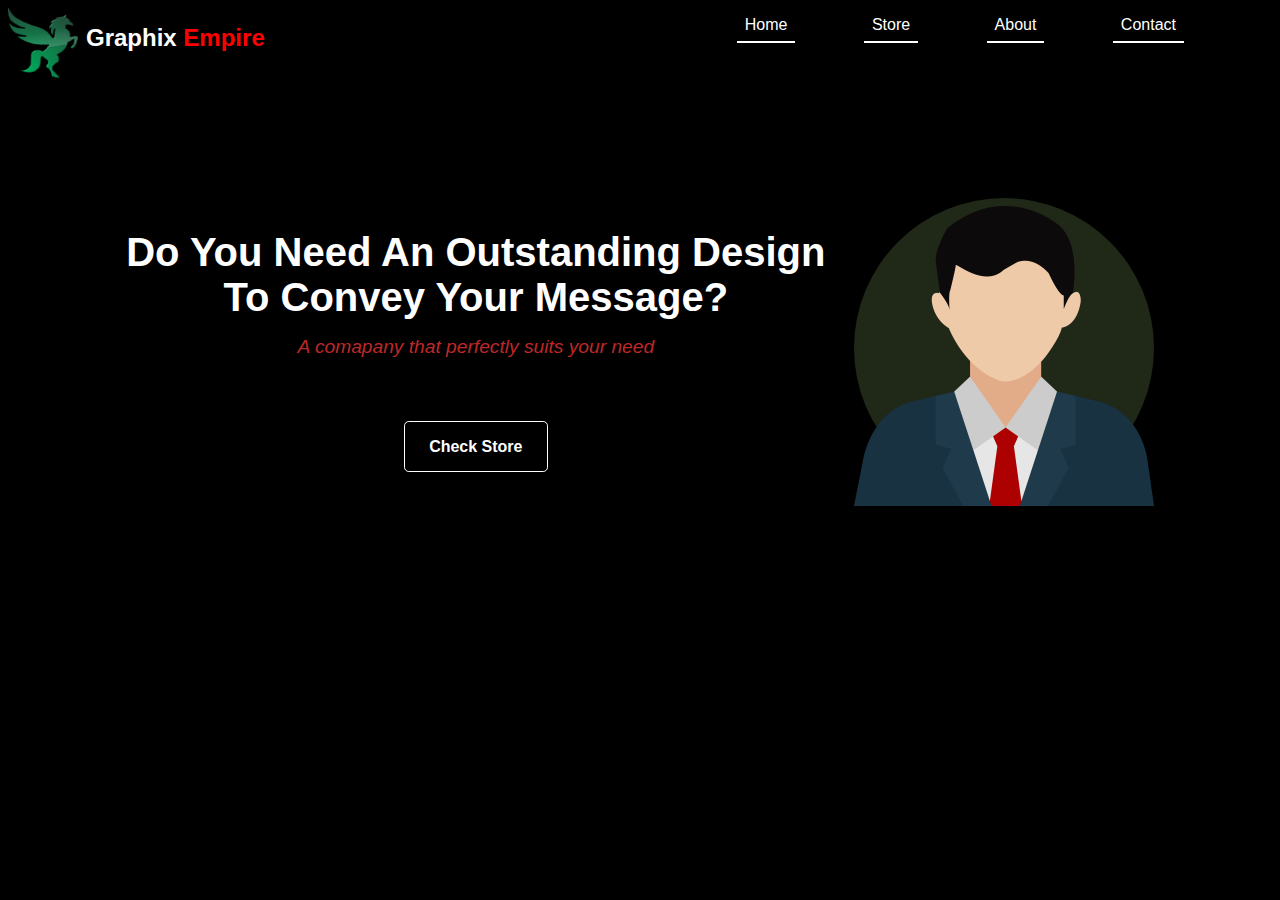
<file: index.html>
<!DOCTYPE html>
<html lang="en">
<head>
    <meta charset="UTF-8">
    <meta http-equiv="X-UA-Compatible" content="IE=edge">
    <meta name="viewport" content="width=device-width, initial-scale=1.0">
    <title>Graphix Empire</title>
    <link rel="stylesheet" href="style.css">
</head>
<body>
    <div class="header">
        <div class="container">
            <div class="logo">
                <a href="index.html">
                    <img src="./images/empire logo.png" alt="comapny-logo" >
                    <h4>Graphix <span>Empire</span></h4>
                </a>
            </div>
            <div class="nav">
                    <a href="index.html">Home</a>
                    <a href="store.html">Store</a>
                    <a href="about.html">About</a>
                    <a href="contact.html">Contact</a>
            </div>
        </div>
    </div>

    <section class="hero-section">
        <div class="container-hero">
            <div class="hero-description">
                <h1>Do you need an outstanding design <br> to convey your message?</h1>
                <p>A comapany that perfectly suits your need</p>
                <div class="hero-button">
                    <a class="btn" href="store.html">Check Store</a>
                </div>
            </div>
            <div class="hero-img">
                <img src="./images/Avatar.png" alt="">
            </div>
        </div>
    </section>
</body>
</html>
</file>
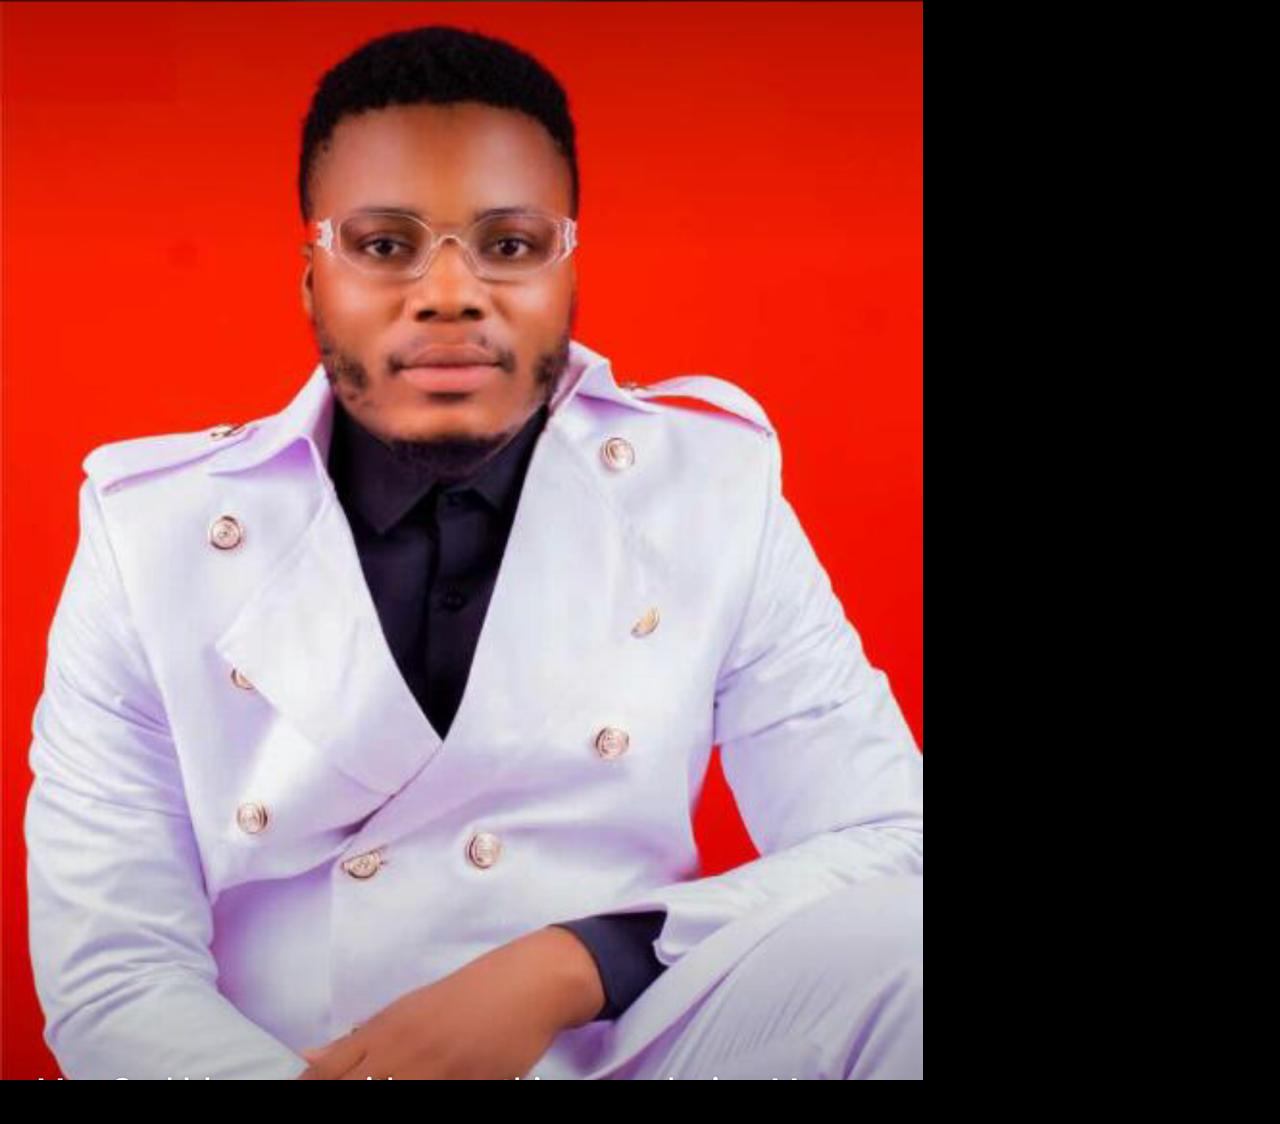
<file: about.html>
<!DOCTYPE html>
<html lang="en">
<head>
    <meta charset="UTF-8">
    <meta http-equiv="X-UA-Compatible" content="IE=edge">
    <meta name="viewport" content="width=device-width, initial-scale=1.0">
    <title>About</title>
    <link rel="stylesheet" href="style.css">
</head>
<body>
    <div class="about-section">
        <div class="about-container">
            <div class="about-display-flex">
                <div class="about-img-description">
                    <img src="./images/Boss.jpg" alt="CEO">
                    <div class="ceo-name">
                        <h3>Great James</h3>
                        <p>CEO Graphix Empire</p>
                    </div>
                </div>
            </div>
            <div class="company-description">
                <p>Lorem, ipsum dolor sit amet consectetur adipisicing elit. Aperiam magnam reprehenderit autem quam, quibusdam delectus explicabo nam laborum ad temporibus quas repudiandae voluptas nulla sunt eaque a est provident exercitationem corrupti debitis quidem perferendis, impedit rerum? Amet, distinctio error. Delectus quos minima animi id nemo maiores, unde sunt error odit.</p>
            </div>
        </div>
    </div>
</body>
</html>
</file>
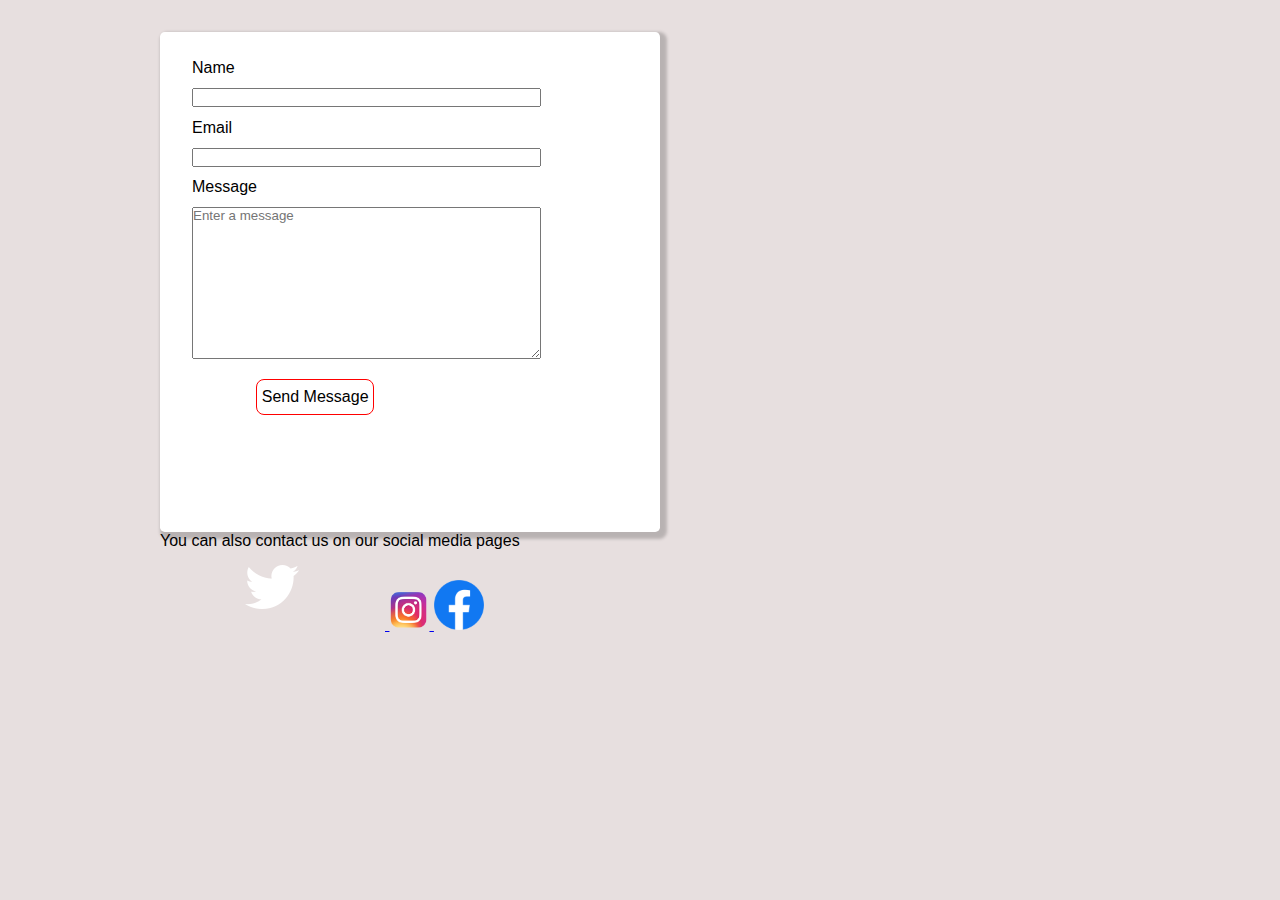
<file: contact.html>
<!DOCTYPE html>
<html lang="en">
<head>
    <meta charset="UTF-8">
    <meta http-equiv="X-UA-Compatible" content="IE=edge">
    <meta name="viewport" content="width=device-width, initial-scale=1.0">
    <title>Contact</title>
    <link rel="stylesheet" href="style.css">
</head>
<body style="background: rgb(231, 223, 223);">
    <div class="contact-section">
        <div class="container-contact">
            <div class="message">
                <div class="form">
                    <form action="" method="post">
                        <label for="name">Name</label>
                        <input type="text" name="name" id="name">
                        <label for="email">Email</label> 
                        <input type="email" name="email" id="email">
                        <label for="message">Message</label> 
                        <textarea name="message" id="message" cols="30" rows="10" placeholder="Enter a message"></textarea>
                        <div class="message-btn">
                            <button class="send-message" type="submit">Send Message</button>
                        </div>
                    </form>
                </div>
                <div class="social-media">
                    <p>You can also contact us on our social media pages</p>
                    <a href="https://www.twitter.com">
                        <img src="./images/twitter.png" alt="twitter logo">
                    </a>
                    <a href="https://www.instagram.com">
                        <img id="instagram" src="./images/instagram.png" alt="instagram logo">
                    </a>
                    <a href="https://www.facebook.com">
                        <img id="facebook" src="./images/facebook.png" alt="facebook logo">
                    </a>
                </div>
                
            </div>
            <div class="map">
                <iframe src="https://www.google.com/maps/place/Forward+Printing+Press,+Sabo+Line,240101,+Ilorin/@8.495382,4.562" frameborder=""></iframe>
            </div>
        </div>
    </div>
</body>
</html>
</file>
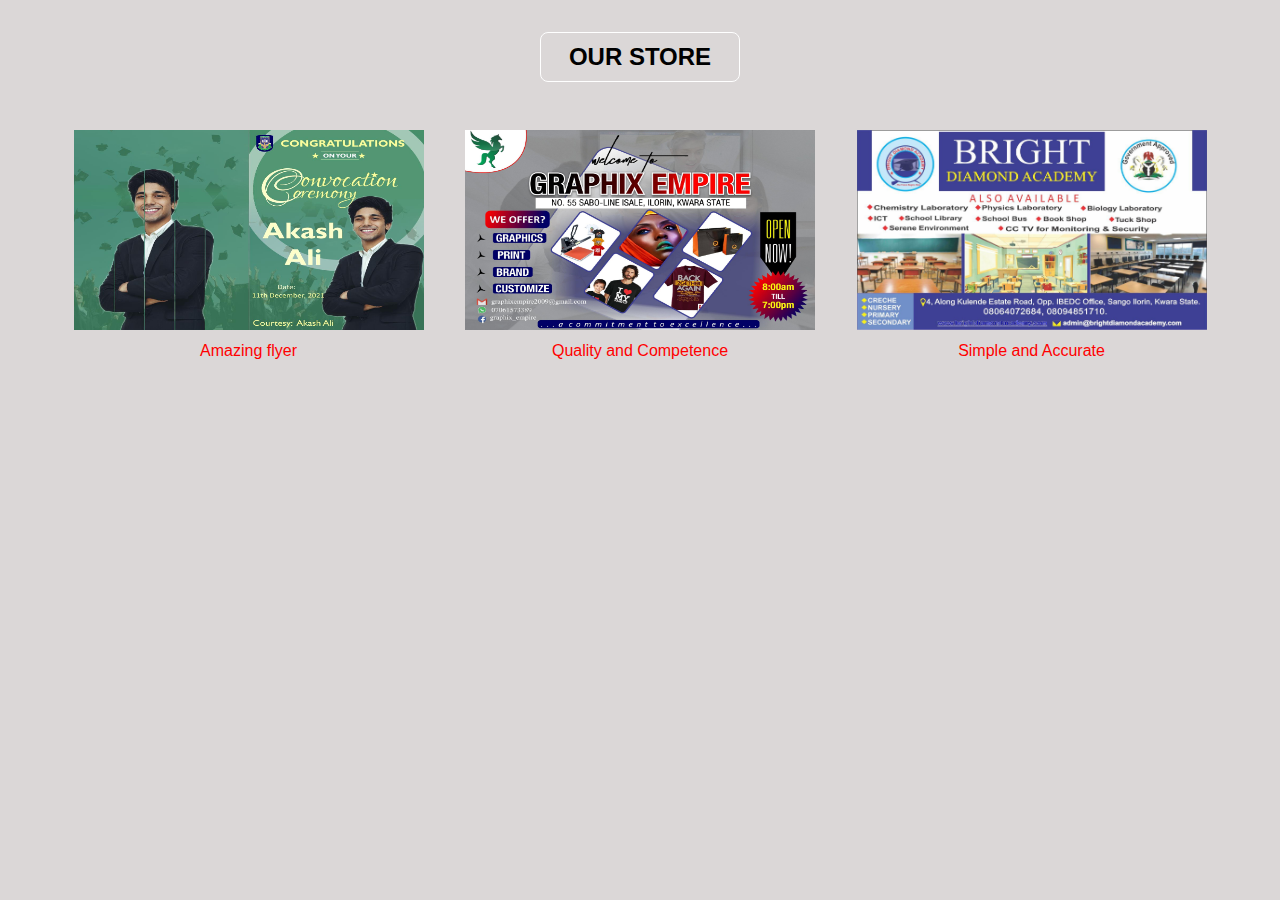
<file: store.html>
<!DOCTYPE html>
<html lang="en">
<head>
    <meta charset="UTF-8">
    <meta http-equiv="X-UA-Compatible" content="IE=edge">
    <meta name="viewport" content="width=device-width, initial-scale=1.0">
    <title>Document</title>
    <link rel="stylesheet" href="style.css">
</head>
<body class="store">
    
    <div class="store-section">
        <div class="container-store">
            <div class="store-title">
                <h2>Our Store</h2>
            </div>
            <div class="designs">
                <div class="img" >
                    <img id="img-1" src="./images/Convocation.jpg" alt="Convocation design">
                    <p>Amazing flyer</p>
                </div>
                <div class="img" >
                    <img id="img-2" src="./images/graphix empire 4.jpg" alt="empire design">
                    <p>Quality and Competence</p>
                </div>
                <div class="img" >
                    <img id="img-3" src="./images/tolani Practice-1.jpg" alt="telecommunication design">
                    <p>Simple and Accurate</p>
                </div>
            </div>
        </div>
    </div>
</body>
</html>
</file>
<file: style.css>
* {
    margin: 0;
    padding: 0;
    box-sizing: border-box;
    font-family: -apple-system, BlinkMacSystemFont, 'Segoe UI', Roboto, Oxygen, Ubuntu, Cantarell, 'Open Sans', 'Helvetica Neue', sans-serif;
}

body {
    background: black;
}
.header {
    /* background: rgb(222, 222, 228); */
    background: black;
    /* padding: .5rem; */
}

.container {
    display: flex;
    justify-content: space-between;
}

.logo a{
    display: flex;
    justify-content: space-evenly;
    padding: .5rem;
    text-decoration: none;
}

.logo img{
    width: 70px;
    height: 70px;
}

.logo h4 {
    color: white;
    padding-top: 1rem;
    padding-left: .5rem;
    font-size: 1.5rem;
}

span {
    color: red;
}

.nav {
    margin: 1rem 4rem 0 0;
}

.nav a {
    margin: 2rem;
    padding: .5rem ;
    /* background: white; */
    border-bottom: 2px solid white;
    /* border-radius: .3rem; */
    text-decoration: none;
    color: white;
    font-weight: normal;
    cursor: pointer;
}

.nav a:hover {
    padding: .5rem .8rem;
    /* background: red; */
    /* border-radius: .5rem; */
    border-bottom: 1px solid red;
    color: white;
    transition: .5s ease-in;
}

.container-hero {
    display: flex;
    justify-content: space-around;
    margin: 4rem;
    padding: 3rem;
}

.hero-description {
    text-align: center;
    margin: 2rem 0 0 0;
}

.hero-description h1 {
    font-size: 2.5rem;
    text-transform: capitalize;
    color: white;
}

.hero-description p {
    margin-top: 1rem;
    font-style: italic;
    color: rgb(190, 40, 40);
    font-size: 1.2rem;
}

.hero-img {
    width: 300px;
    height: 300px;
    padding-top: .5rem;
    border-radius: 50%;
    background: #4537;
    align-items: center;
    justify-content: center;
}
.hero-img img {
    width: 300px;
    height: 300px;
}

.hero-button {
    margin-top: 5rem;
}
.btn {
    padding: 1rem 1.5rem;
    background: none;
    color: white;
    border: 1px solid white; 
    border-radius: .3rem;
    font-size: 1rem;
    font-weight: bold;
    /* font-family: fantasy; */
    text-decoration: none;
    cursor: pointer;
}
/* .btn:hover {
    background: none;
    color: red;
    border: 1px solid white;
    transition: .5s ease-out;
    border-radius: .3rem;
} */
.store-section {
    height: 100vh;
    background: rgb(219, 215, 215);
    /* display: flex; */
    /* justify-content: space-evenly; */
}

.store {
    background: rgb(0, 0, 0);
}
.container-store {
    padding: 2rem;
    /* background: rgb(255, 255, 255); */
}

.store-title {
    width: 200px;
    height: 50px;
    border: 1.5px solid white;
    border-radius: .5rem;
    text-align: center;
    margin: auto;
    margin-bottom: 3rem;
}

.store-title h2 {
    margin: auto;
    margin: 10px auto;
    text-transform: uppercase;
}
.designs {
    display: flex;
    justify-content: space-evenly;
} 

.img p {
    text-align: center;
    margin-top: .5rem;
    color: red;
}

#img-1, #img-2, #img-3 {
    width: 350px;
    height: 200px;
    cursor: pointer;
}


                        /* CONTACT SECTION */



.container-contact {
    display: flex;
    justify-content: space-evenly;
    margin-top: 2rem;
}

.form {
    width: 500px;
    height: 500px;
    background: white;
    padding: 1rem 2rem;
    border-radius: .3rem;
    box-shadow: .2rem .2rem .2rem .2rem rgba(0, 0, 0, 0.2);
}
label {
    display: block;
    padding: .7rem 0;
}

input, textarea{
    width: 80%;
}

.message-btn {
    margin-left: 4rem;
}
.send-message {
    display: block;
    padding: .5rem .3rem;
    font-size: 1rem;
    border-radius: .5rem;
    margin-top: 1rem;
    background: white;
    color: black;
    border: 1px solid red;
    cursor: pointer;
}


#instagram {
    width: 40px;
}

#facebook {
    width: 50px;
    height: 50px;
}


                        /* ABOUT SECTION */
.about-container{
    display: flex;
    justify-content: space-between;
}
</file>
